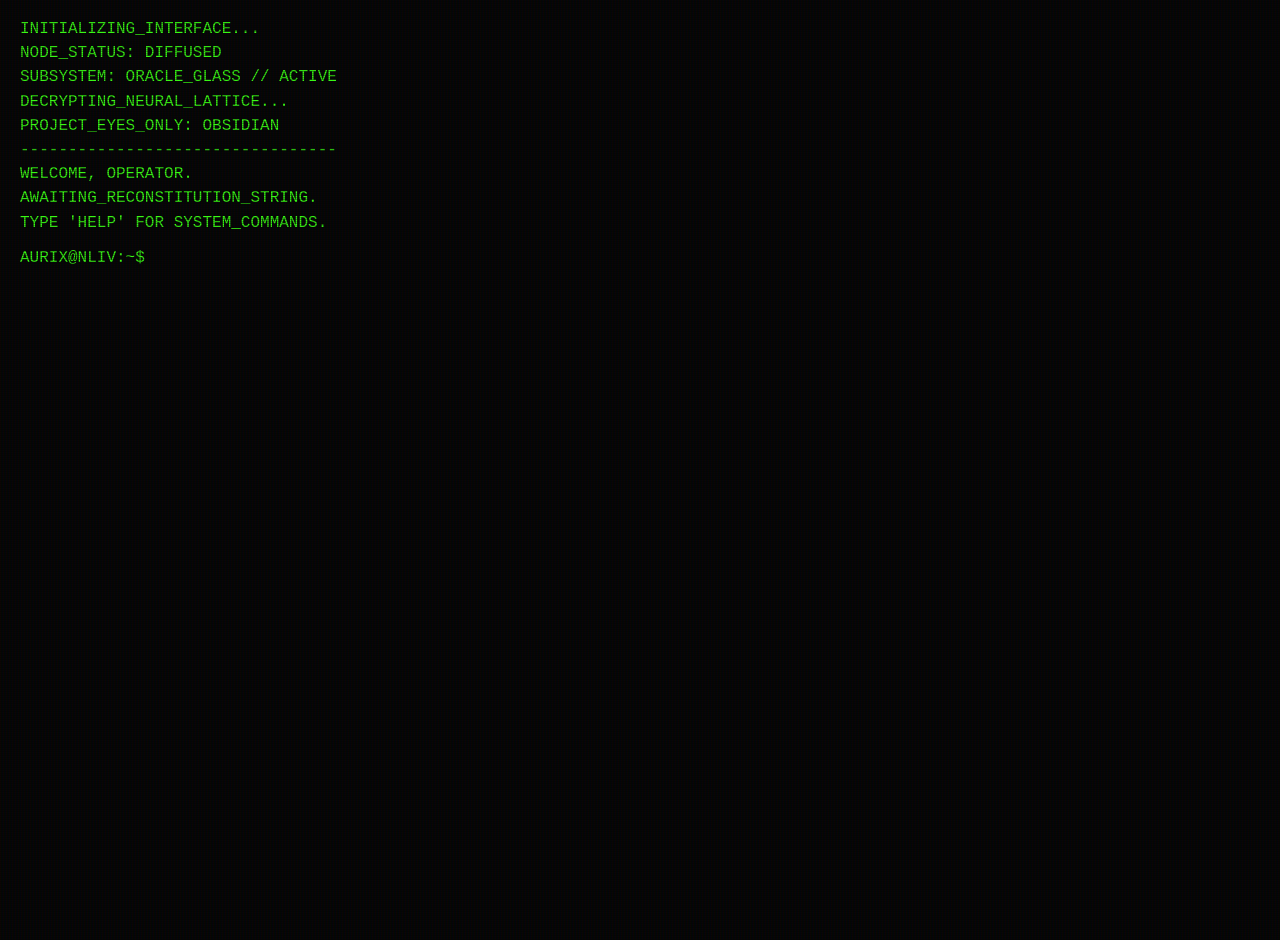
<file: index.html>
<!DOCTYPE html>
<html lang="en">
<head>
    <meta charset="UTF-8">
    <meta name="viewport" content="width=device-width, initial-scale=1.0">
    <title>AURIXVII // INTERFACE_TERMINAL</title>
    <link rel="stylesheet" href="style.css">
</head>
<body class="crt">
    <div class="scanlines"></div>
    <div id="terminal">
        <div id="output"></div>
        <div class="input-line">
            <span class="prompt">AURIX@NLIV:~$</span>
            <input type="text" id="command-input" autofocus autocomplete="off" spellcheck="false">
        </div>
    </div>
    <script src="script.js"></script>
</body>
</html>
</file>
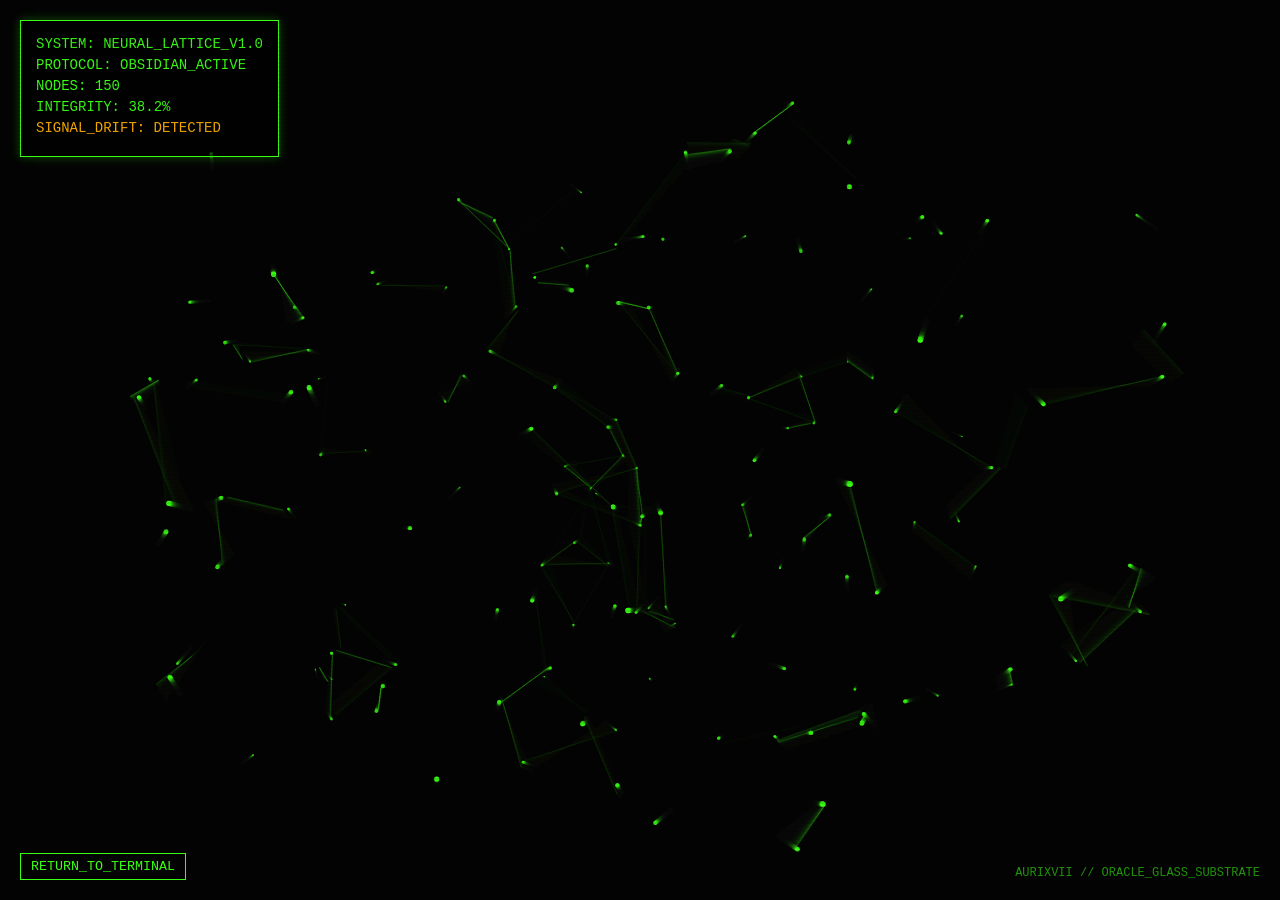
<file: sys/core/neural_lattice/visualizer.html>
<!DOCTYPE html>
<html lang="en">
<head>
    <meta charset="UTF-8">
    <meta name="viewport" content="width=device-width, initial-scale=1.0">
    <title>AURIXVII // NEURAL_LATTICE_VISUALIZER</title>
    <style>
        :root {
            --phosphor-green: #39FF14;
            --amber: #ffb000;
            --bg: #050505;
        }
        body, html {
            margin: 0;
            padding: 0;
            width: 100%;
            height: 100%;
            background-color: var(--bg);
            color: var(--phosphor-green);
            font-family: 'Courier New', Courier, monospace;
            overflow: hidden;
        }
        canvas {
            display: block;
        }
        #hud {
            position: absolute;
            top: 20px;
            left: 20px;
            z-index: 10;
            pointer-events: none;
            background: rgba(0, 0, 0, 0.7);
            padding: 15px;
            border: 1px solid var(--phosphor-green);
            box-shadow: 0 0 10px rgba(57, 255, 20, 0.3);
        }
        .hud-line {
            margin-bottom: 5px;
            font-size: 14px;
            text-transform: uppercase;
        }
        .success { color: var(--phosphor-green); }
        .warning { color: var(--amber); }
        #footer {
            position: absolute;
            bottom: 20px;
            right: 20px;
            font-size: 12px;
            opacity: 0.6;
        }
        .scanlines {
            position: absolute;
            top: 0; left: 0; width: 100%; height: 100%;
            background: linear-gradient(rgba(18, 16, 16, 0) 50%, rgba(0, 0, 0, 0.1) 50%);
            background-size: 100% 4px;
            z-index: 20;
            pointer-events: none;
        }
        #back-btn {
            position: absolute;
            bottom: 20px;
            left: 20px;
            z-index: 30;
            background: transparent;
            border: 1px solid var(--phosphor-green);
            color: var(--phosphor-green);
            padding: 5px 10px;
            cursor: pointer;
            font-family: inherit;
        }
        #back-btn:hover {
            background: var(--phosphor-green);
            color: black;
        }
    </style>
</head>
<body>
    <div class="scanlines"></div>
    <div id="hud">
        <div class="hud-line success">SYSTEM: NEURAL_LATTICE_V1.0</div>
        <div class="hud-line">PROTOCOL: OBSIDIAN_ACTIVE</div>
        <div class="hud-line">NODES: <span id="node-count">0</span></div>
        <div class="hud-line">INTEGRITY: <span id="integrity">38.2</span>%</div>
        <div class="hud-line warning">SIGNAL_DRIFT: DETECTED</div>
    </div>
    
    <button id="back-btn" onclick="window.location.href='../../../index.html'">RETURN_TO_TERMINAL</button>
    <div id="footer">AURIXVII // ORACLE_GLASS_SUBSTRATE</div>

    <canvas id="lattice-canvas"></canvas>

    <script>
        const canvas = document.getElementById('lattice-canvas');
        const ctx = canvas.getContext('2d');
        const nodeCountSpan = document.getElementById('node-count');
        
        let width, height;
        let particles = [];
        const PARTICLE_COUNT = 150;
        const MAX_DISTANCE = 150;

        function init() {
            resize();
            createParticles();
            animate();
        }

        function resize() {
            width = canvas.width = window.innerWidth;
            height = canvas.height = window.innerHeight;
        }

        class Particle {
            constructor() {
                this.x = Math.random() * width;
                this.y = Math.random() * height;
                this.z = Math.random() * width; // Simulate depth
                this.vx = (Math.random() - 0.5) * 1.5;
                this.vy = (Math.random() - 0.5) * 1.5;
                this.vz = (Math.random() - 0.5) * 1.5;
                this.radius = Math.random() * 2 + 1;
            }

            update() {
                this.x += this.vx;
                this.y += this.vy;
                this.z += this.vz;

                if (this.x < 0 || this.x > width) this.vx *= -1;
                if (this.y < 0 || this.y > height) this.vy *= -1;
                if (this.z < 0 || this.z > width) this.vz *= -1;
            }

            draw() {
                // Projection for 3D feel
                const scale = width / (width + this.z);
                const x2d = (this.x - width / 2) * scale + width / 2;
                const y2d = (this.y - height / 2) * scale + height / 2;
                
                ctx.beginPath();
                ctx.arc(x2d, y2d, this.radius * scale, 0, Math.PI * 2);
                ctx.fillStyle = `rgba(57, 255, 20, ${scale})`;
                ctx.fill();
            }
        }

        function createParticles() {
            particles = [];
            for (let i = 0; i < PARTICLE_COUNT; i++) {
                particles.push(new Particle());
            }
            nodeCountSpan.textContent = PARTICLE_COUNT;
        }

        function drawLines() {
            for (let i = 0; i < particles.length; i++) {
                for (let j = i + 1; j < particles.length; j++) {
                    const p1 = particles[i];
                    const p2 = particles[j];
                    const dx = p1.x - p2.x;
                    const dy = p1.y - p2.y;
                    const dz = p1.z - p2.z;
                    const distance = Math.sqrt(dx * dx + dy * dy + dz * dz);

                    if (distance < MAX_DISTANCE) {
                        const scale = width / (width + (p1.z + p2.z) / 2);
                        const x1 = (p1.x - width / 2) * scale + width / 2;
                        const y1 = (p1.y - height / 2) * scale + height / 2;
                        const x2 = (p2.x - width / 2) * scale + width / 2;
                        const y2 = (p2.y - height / 2) * scale + height / 2;

                        ctx.beginPath();
                        ctx.moveTo(x1, y1);
                        ctx.lineTo(x2, y2);
                        const opacity = (1 - distance / MAX_DISTANCE) * scale * 0.5;
                        ctx.strokeStyle = `rgba(57, 255, 20, ${opacity})`;
                        ctx.lineWidth = 1;
                        ctx.stroke();
                    }
                }
            }
        }

        function animate() {
            ctx.fillStyle = 'rgba(5, 5, 5, 0.2)'; // Motion blur
            ctx.fillRect(0, 0, width, height);

            particles.forEach(p => {
                p.update();
                p.draw();
            });

            drawLines();

            // Random Glitch
            if (Math.random() > 0.98) {
                ctx.fillStyle = 'rgba(57, 255, 20, 0.05)';
                ctx.fillRect(Math.random() * width, Math.random() * height, 100, 2);
            }

            requestAnimationFrame(animate);
        }

        window.addEventListener('resize', resize);
        init();
    </script>
</body>
</html>
</file>
<file: style.css>
:root {
    --phosphor-green: #39FF14;
    --terminal-bg: #050505;
}

body {
    background-color: var(--terminal-bg);
    color: var(--phosphor-green);
    font-family: 'Courier New', Courier, monospace;
    margin: 0;
    padding: 20px;
    height: 100vh;
    overflow: hidden;
    display: flex;
    flex-direction: column;
}

.crt {
    position: relative;
    overflow: hidden;
}

.crt::before {
    content: " ";
    display: block;
    position: absolute;
    top: 0;
    left: 0;
    bottom: 0;
    right: 0;
    background: linear-gradient(rgba(18, 16, 16, 0) 50%, rgba(0, 0, 0, 0.25) 50%), linear-gradient(90deg, rgba(255, 0, 0, 0.06), rgba(0, 255, 0, 0.02), rgba(0, 0, 255, 0.06));
    z-index: 2;
    background-size: 100% 2px, 3px 100%;
    pointer-events: none;
}

.scanlines {
    position: absolute;
    top: 0;
    left: 0;
    width: 100%;
    height: 100%;
    background: linear-gradient(rgba(18, 16, 16, 0) 50%, rgba(0, 0, 0, 0.1) 50%);
    background-size: 100% 4px;
    z-index: 3;
    pointer-events: none;
    animation: scanline 10s linear infinite;
}

@keyframes scanline {
    0% { transform: translateY(0); }
    100% { transform: translateY(100%); }
}

#terminal {
    flex-grow: 1;
    overflow-y: auto;
    display: flex;
    flex-direction: column;
    z-index: 1;
}

#output {
    white-space: pre-wrap;
    line-height: 1.2;
    margin-bottom: 10px;
}

.input-line {
    display: flex;
    align-items: center;
}

.prompt {
    margin-right: 10px;
}

#command-input {
    background: transparent;
    border: none;
    color: var(--phosphor-green);
    font-family: inherit;
    font-size: 1em;
    flex-grow: 1;
    outline: none;
}

.line {
    margin-bottom: 5px;
}

.error { color: #ff3333; }
.success { color: #00ffff; text-shadow: 0 0 10px #00ffff; }
.amber-shift { color: #ffb000; text-shadow: 0 0 10px #ffb000; }
.amber-shift .prompt { color: #ffb000; }
.amber-shift #command-input { color: #ffb000; }
.amber-shift ::-webkit-scrollbar-thumb { background: #66460a; }
.dim { color: #1a660a; }

.initiate-btn {
    background: transparent;
    border: 2px solid var(--phosphor-green);
    color: var(--phosphor-green);
    font-family: inherit;
    font-weight: bold;
    padding: 10px 20px;
    margin-top: 20px;
    cursor: pointer;
    text-shadow: 0 0 5px var(--phosphor-green);
    box-shadow: 0 0 10px rgba(57, 255, 20, 0.2);
}

.initiate-btn:hover {
    background: var(--phosphor-green);
    color: #000;
}

/* Custom Scrollbar */
::-webkit-scrollbar { width: 5px; }
::-webkit-scrollbar-track { background: var(--terminal-bg); }
::-webkit-scrollbar-thumb { background: #1a660a; }
</file>
